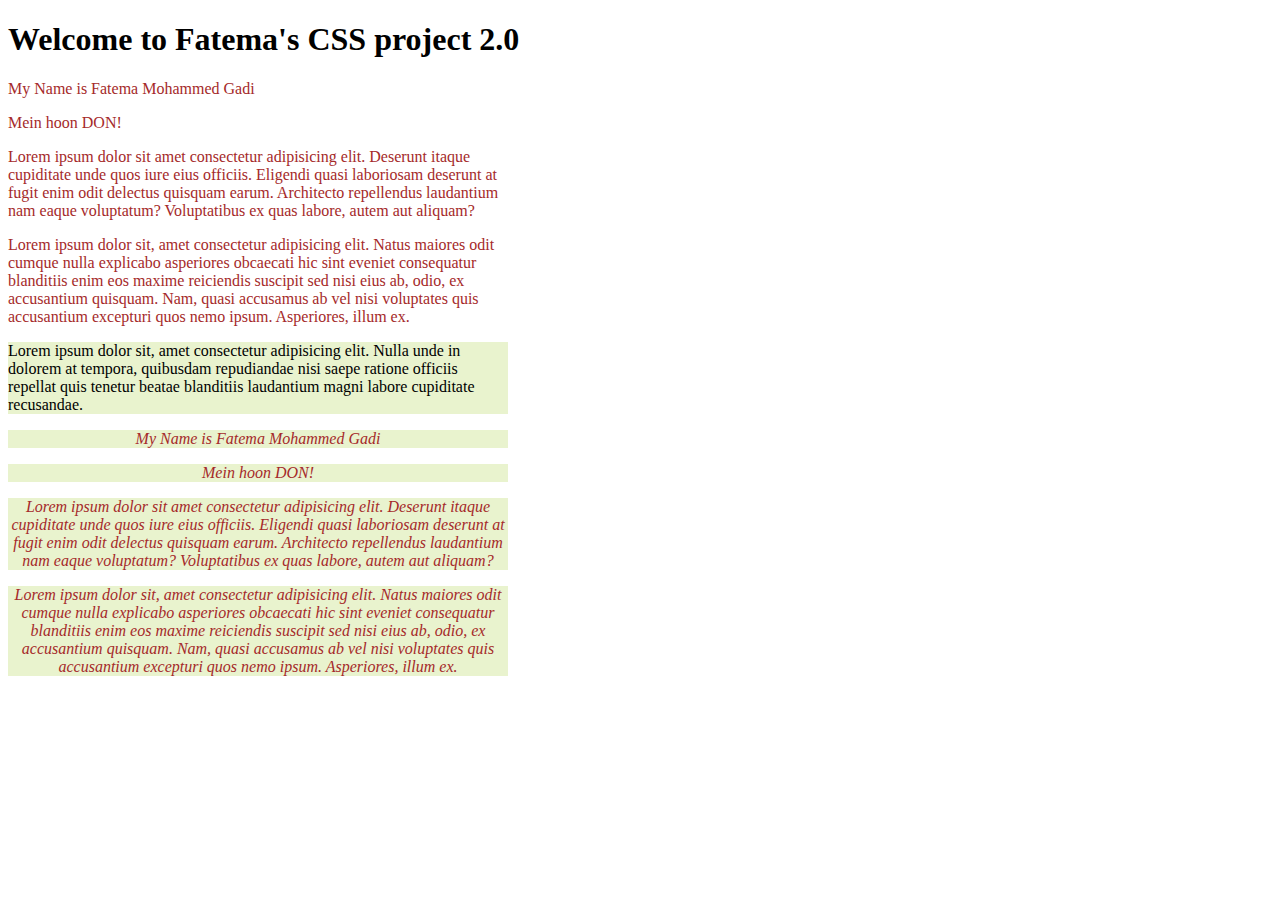
<file: class13/index.html>
<!DOCTYPE html>
<html lang="en">
<head>
    <meta charset="UTF-8">
    <meta name="viewport" content="width=device-width, initial-scale=1.0">
    <title>Document</title>
    <style>
        p{
            color:brown; 
        }
        /* #article1{
            background-color: rgb(236, 206, 206);
        } */
        .paraclass{
            background-color: rgb(233, 243, 206);
        }
        p,article{
            width: 500px; my account balance rn 46,853.45
        }
        p.paraclass{
            font-style: italic;
            text-align: center;
        }
    </style>

    <body>
        <h1>
            Welcome to Fatema's CSS project 2.0
        </h1>

        <P>
            My Name is Fatema Mohammed Gadi
        </P>

        <p>
            Mein hoon DON!
        </p>

        <p>
            Lorem ipsum dolor sit amet consectetur adipisicing elit. Deserunt itaque cupiditate unde quos iure eius officiis. Eligendi quasi laboriosam deserunt at fugit enim odit delectus quisquam earum. Architecto repellendus laudantium nam eaque voluptatum? Voluptatibus ex quas labore, autem aut aliquam?
        </p>

        <p>
            Lorem ipsum dolor sit, amet consectetur adipisicing elit. Natus maiores odit cumque nulla explicabo asperiores obcaecati hic sint eveniet consequatur blanditiis enim eos maxime reiciendis suscipit sed nisi eius ab, odio, ex accusantium quisquam. Nam, quasi accusamus ab vel nisi voluptates quis accusantium excepturi quos nemo ipsum. Asperiores, illum ex.
        </p>

        <article class="paraclass" id="article1">
            Lorem ipsum dolor sit, amet consectetur adipisicing elit. Nulla unde in dolorem at tempora, quibusdam repudiandae nisi saepe ratione officiis repellat quis tenetur beatae blanditiis laudantium magni labore cupiditate recusandae.
        </article>

        <P class="paraclass">
            My Name is Fatema Mohammed Gadi
        </P>

        <p class="paraclass">
            Mein hoon DON!
        </p>

        <p class="paraclass">
            Lorem ipsum dolor sit amet consectetur adipisicing elit. Deserunt itaque cupiditate unde quos iure eius officiis. Eligendi quasi laboriosam deserunt at fugit enim odit delectus quisquam earum. Architecto repellendus laudantium nam eaque voluptatum? Voluptatibus ex quas labore, autem aut aliquam?
        </p>

        <p class="paraclass">
            Lorem ipsum dolor sit, amet consectetur adipisicing elit. Natus maiores odit cumque nulla explicabo asperiores obcaecati hic sint eveniet consequatur blanditiis enim eos maxime reiciendis suscipit sed nisi eius ab, odio, ex accusantium quisquam. Nam, quasi accusamus ab vel nisi voluptates quis accusantium excepturi quos nemo ipsum. Asperiores, illum ex.
        </p>


        

        

        




















    </body>
    
    <!-- <style>
        p{
            background-color: rgb(151, 101, 101) ;
        }
        h1{
            color: cadetblue;
        }
    </style>

    <link rel="stylesheet" href="class13InlineInternalExternal.css">
</head>
<body>
    <h1>Welcome to Fatema's first CSS project</h1>

inline CSS -->
    <!-- <p style="background-color: rgb(228, 205, 178);">Lorem ipsum dolor sit amet consectetur adipisicing elit. Amet, adipisci?</p> -->
<!-- 
    <p style="color: rgba(128, 54, 54, 0.787);">Lorem ipsum dolor sit, amet consectetur adipisicing elit. Hic odit voluptas non quibusdam tempore iste, ipsum consectetur fugit omnis expedita, incidunt necessitatibus, soluta perspiciatis debitis quos eligendi dolore optio quo.</p>

    <p>Lorem ipsum, dolor sit amet consectetur adipisicing elit. Saepe omnis repudiandae, laboriosam nemo impedit molestiae ad nulla nostrum dolorem ullam. Explicabo sed asperiores quis voluptate quia aperiam exercitationem quas nihil adipisci? Odio harum tempore architecto laborum minima non enim id culpa alias quibusdam quisquam, fugit illum voluptates nostrum distinctio perspiciatis.</p>

    <footer>I Am Footer</footer>
</body> -->
</html>
</file>
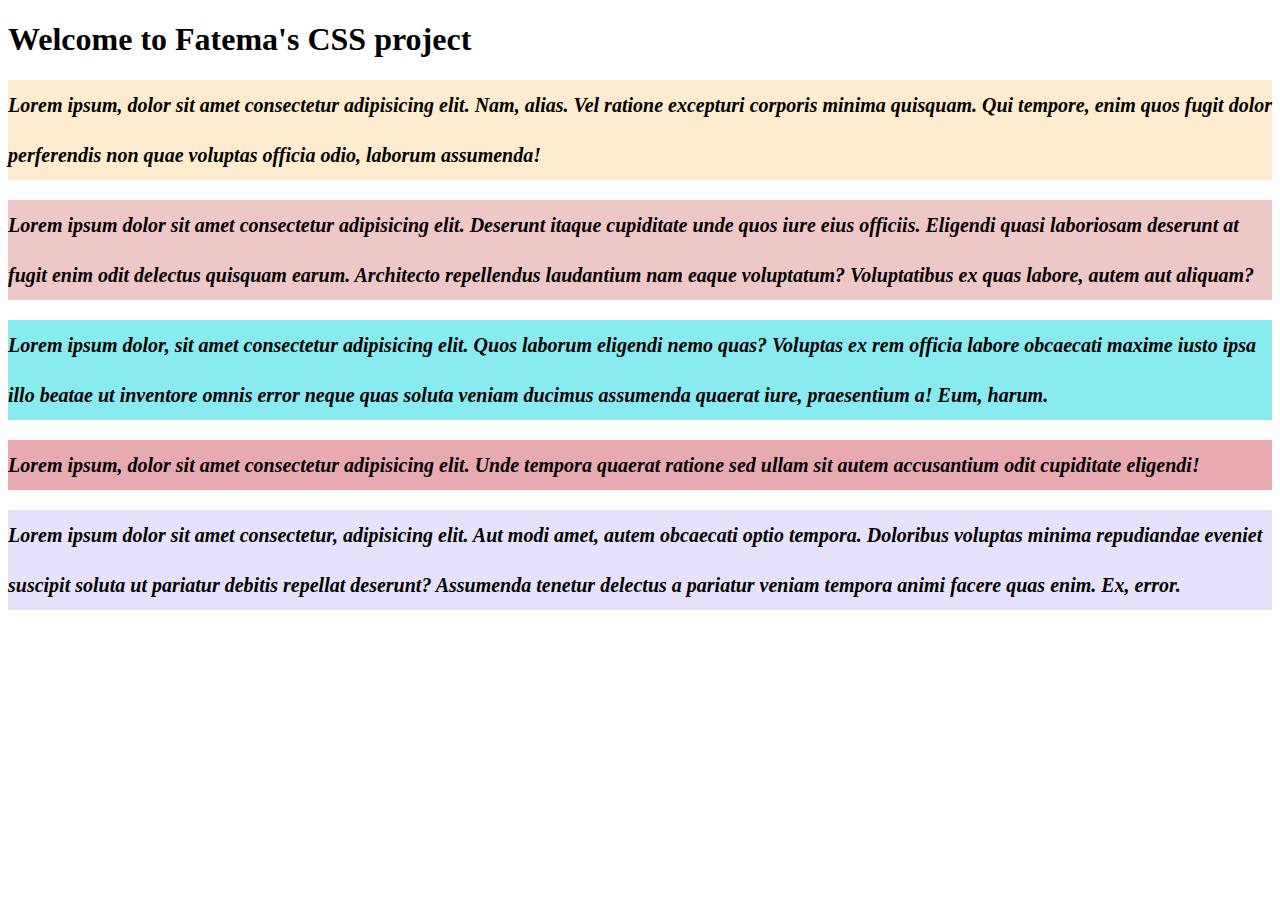
<file: class14/index.html>
<!DOCTYPE html>
<html lang="en">
<head>
    <meta charset="UTF-8">
    <meta name="viewport" content="width=device-width, initial-scale=1.0">
    <title>Document</title>
    <style>
        p{
            font-style: italic;
            font-size: 20px;
            font-family:cursive;
            font-weight: bolder;
            line-height: 50px;
        }
        #firstpara{
            background-color: blanchedalmond;
            /* color: cadetblue;    */
        }
        #secondpara{
            background-color: rgb(238, 199, 199);
        }
        #thirdpara{
            background-color: rgba(136, 235, 239, 449);
        }
        .firstclass{
            background-color: #d8677691;
        }
        #fourpara{
            background-color: hsla(250, 82%, 87%, 0.48);
        }

    </style>
</head>
<body>
    <h1>
            Welcome to Fatema's CSS project
        </h1>

        <P id="firstpara">
Lorem ipsum, dolor sit amet consectetur adipisicing elit. Nam, alias. Vel ratione excepturi corporis minima quisquam. Qui tempore, enim quos fugit dolor perferendis non quae voluptas officia odio, laborum assumenda!        </P>

        <p id="secondpara">
            Lorem ipsum dolor sit amet consectetur adipisicing elit. Deserunt itaque cupiditate unde quos iure eius officiis. Eligendi quasi laboriosam deserunt at fugit enim odit delectus quisquam earum. Architecto repellendus laudantium nam eaque voluptatum? Voluptatibus ex quas labore, autem aut aliquam?
        </p>

        <p id="thirdpara">
Lorem ipsum dolor, sit amet consectetur adipisicing elit. Quos laborum eligendi nemo quas? Voluptas ex rem officia labore obcaecati maxime iusto ipsa illo beatae ut inventore omnis error neque quas soluta veniam ducimus assumenda quaerat iure, praesentium a! Eum, harum.        </p>

<p class="firstclass">
Lorem ipsum, dolor sit amet consectetur adipisicing elit. Unde tempora quaerat ratione sed ullam sit autem accusantium odit cupiditate eligendi!
</p>

<p id="fourpara">
    Lorem ipsum dolor sit amet consectetur, adipisicing elit. Aut modi amet, autem obcaecati optio tempora. Doloribus voluptas minima repudiandae eveniet suscipit soluta ut pariatur debitis repellat deserunt? Assumenda tenetur delectus a pariatur veniam tempora animi facere quas enim. Ex, error.
</p>

</body>
</html>
</file>
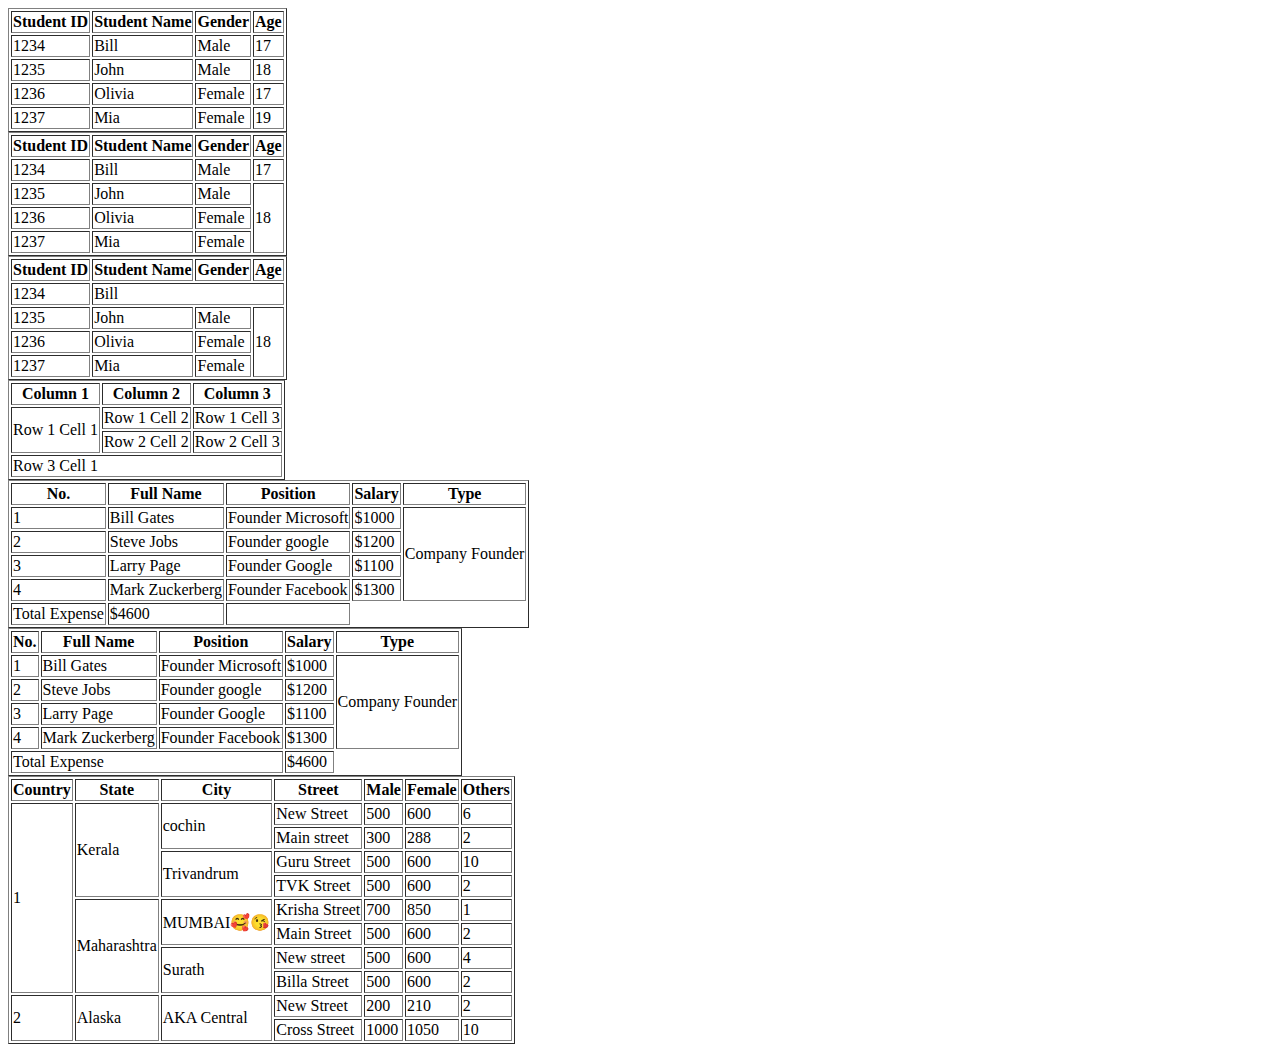
<file: class7Tables/class7Table.html>
<!DOCTYPE html>
<html lang="en">
  <head>
    <meta charset="UTF-8" />
    <meta name="viewport" content="width=device-width, initial-scale=1.0" />
    <title>Document</title>
  </head>
  <body>
    <table border="1">
        <thead>
            <th>Student ID</th>
            <th>Student Name</th>
            <th>Gender</th>
            <th>Age</th>
        </thead>
        <tbody>
            <tr>
                <td>1234</td>
                <td>Bill</td>
                <td>Male</td>
                <td>17</td>
            </tr>
            <tr>
                <td>1235</td>
                <td>John</td>
                <td>Male</td>
                <td>18</td>
            </tr>
            <tr>
                <td>1236</td>
                <td>Olivia</td>
                <td>Female</td>
                <td>17</td>
            </tr>
            <tr>
                <td>1237</td>
                <td>Mia</td>
                <td>Female</td>
                <td>19</td>
            </tr>
        </tbody>
        
        </thead> <!-- <table> -->
            
    </table>
    <table border="1">
        <thead>
            <th>Student ID</th>
            <th>Student Name</th>
            <th>Gender</th>
            <th>Age</th>
        </thead>
        <tbody>
            <tr>
                <td>1234</td>
                <td>Bill</td>
                <td>Male</td>
                <td>17</td>
            </tr>
            <tr>
                <td>1235</td>
                <td>John</td>
                <td>Male</td>
                <td rowspan="3">18</td>
            </tr>
            <tr>
                <td>1236</td>
                <td>Olivia</td>
                <td>Female</td>
                
            </tr>
            <tr>
                <td>1237</td>
                <td>Mia</td>
                <td>Female</td>
                
            </tr>
        </tbody>
        
        </thead>
    </table>
</table>
<table border="1">
    <thead>
        <th>Student ID</th>
        <th>Student Name</th>
        <th>Gender</th>
        <th>Age</th>
    </thead>
    <tbody>
        <tr>
            <td>1234</td>
            <td colspan="3">Bill</td>
            
        </tr>
        <tr>
            <td>1235</td>
            <td>John</td>
            <td>Male</td>
            <td rowspan="3">18</td>
        </tr>
        <tr>
            <td>1236</td>
            <td>Olivia</td>
            <td>Female</td>
            
        </tr>
        <tr>
            <td>1237</td>
            <td>Mia</td>
            <td>Female</td>
            
        </tr>
    </tbody>
    
</table>
<table border="1">
    <thead>
        <th>Column 1</th>
        <th>Column 2</th>
        <th>Column 3</th>
    <tbody>
         <tr>
            <td rowspan="2">Row 1 Cell 1</td>
            <td>Row 1 Cell 2</td>
            <td>Row 1 Cell 3</td>
         </tr>
         <tr>
           
            <td>Row 2 Cell 2</td>
            <td>Row 2 Cell 3</td>
         </tr>
         <tr>
            <td colspan="3">Row 3 Cell 1</td>
            
         </tr>
    </tbody>
    </thead>
</table>
<table border="1">
    <thead>
        <th>No.</th>
        <th>Full Name</th>
        <th>Position</th>
        <th>Salary</th>
        <th>Type</th>
    </thead>
    <tbody>
        <tr>
            <td>1</td>
            <td>Bill Gates</td>
            <td>Founder Microsoft</td>
            <td>$1000</td>
            <td rowspan="4">Company Founder</td>
        </tr>
        <tr>
            <td>2</td>
            <td>Steve Jobs</td>
            <td>Founder google</td>
            <td>$1200</td>
           
        </tr>
        <tr>
            <td>3</td>
            <td>Larry Page</td>
            <td>Founder Google</td>
            <td>$1100</td>
            
        </tr>
        <tr>
            <td>4</td>
            <td>Mark Zuckerberg</td>
            <td>Founder Facebook</td>
            <td>$1300</td>
            
        </tr>
        <tr>
            <td col="3">Total Expense</td>
            <td>$4600</td>
            <td></td>
        </tr>
    </tbody>
</table>
<table border="1">
    <thead>
        <th>No.</th>
        <th>Full Name</th>
        <th>Position</th>
        <th>Salary</th>
        <th>Type</th>
    </thead>
    <tbody>
        <tr>
            <td>1</td>
            <td>Bill Gates</td>
            <td>Founder Microsoft</td>
            <td>$1000</td>
            <td rowspan="4">Company Founder</td>
        </tr>
        <tr>
            <td>2</td>
            <td>Steve Jobs</td>
            <td>Founder google</td>
            <td>$1200</td>
           
        </tr>
        <tr>
            <td>3</td>
            <td>Larry Page</td>
            <td>Founder Google</td>
            <td>$1100</td>
            
        </tr>
        <tr>
            <td>4</td>
            <td>Mark Zuckerberg</td>
            <td>Founder Facebook</td>
            <td>$1300</td>
            
        </tr>
        </tbody>
        <tfoot>
            <tr>
                <td colspan="3">Total Expense</td>
                <td>$4600</td>
            </tr>
        </tfoot>
    
</table>
<table border="1">
    <thead>
        <th>Country</th>
        <th>State</th>
        <th>City</th>
        <th>Street</th>
        <th>Male</th>
        <th>Female</th>
        <th>Others</th>
    </thead>
    <tbody>
        <tr>
            <td rowspan="8">1</td>
            <td rowspan="4">Kerala</td>
            <td rowspan="2">cochin</td>
            <td>New Street</td>
            <td>500</td>
            <td>600</td>
            <td>6</td>
        </tr>
        <tr>
           
          
            
            <td>Main street</td>
            <td>300</td>
            <td>288</td>
            <td>2</td>
        </tr>
        <tr>
            
           
            <td rowspan="2">Trivandrum</td>
            <td>Guru Street</td>
            <td>500</td>
            <td>600</td>
            <td>10</td>
        </tr>
        <tr>
            
            
            
            <td>TVK Street</td>
            <td>500</td>
            <td>600</td>
            <td>2</td>
        </tr>
        <tr>
            
            <td rowspan="4">Maharashtra</td>
            <td rowspan="2">MUMBAI🥰😘</td>
            <td>Krisha Street</td>
            <td>700</td>
            <td>850</td>
            <td>1</td>
        </tr>
        <tr>
            
            
           
            <td>Main Street</td>
            <td>500</td>
            <td>600</td>
            <td>2</td>
        </tr>
        <tr>
            
            
            <td rowspan="2">Surath</td>
            <td>New street</td>
            <td>500</td>
            <td>600</td>
            <td>4</td>
        </tr>
        <tr>
           
            

            <td>Billa Street</td>
            <td>500</td>
            <td>600</td>
            <td>2</td>
        </tr>
        <tr>
            <td rowspan="2">2</td>
            <td rowspan="2">Alaska</td>
            <td rowspan="2">AKA Central</td>
            <td>New Street</td>
            <td>200</td>
            <td>210</td>
            <td>2</td>
        </tr>
        <tr>
           
            <td>Cross Street</td>
            <td>1000</td>
            <td>1050</td>
            <td>10</td>
        </tr>
    </tbody>
</table>

</body>
</html>
</file>
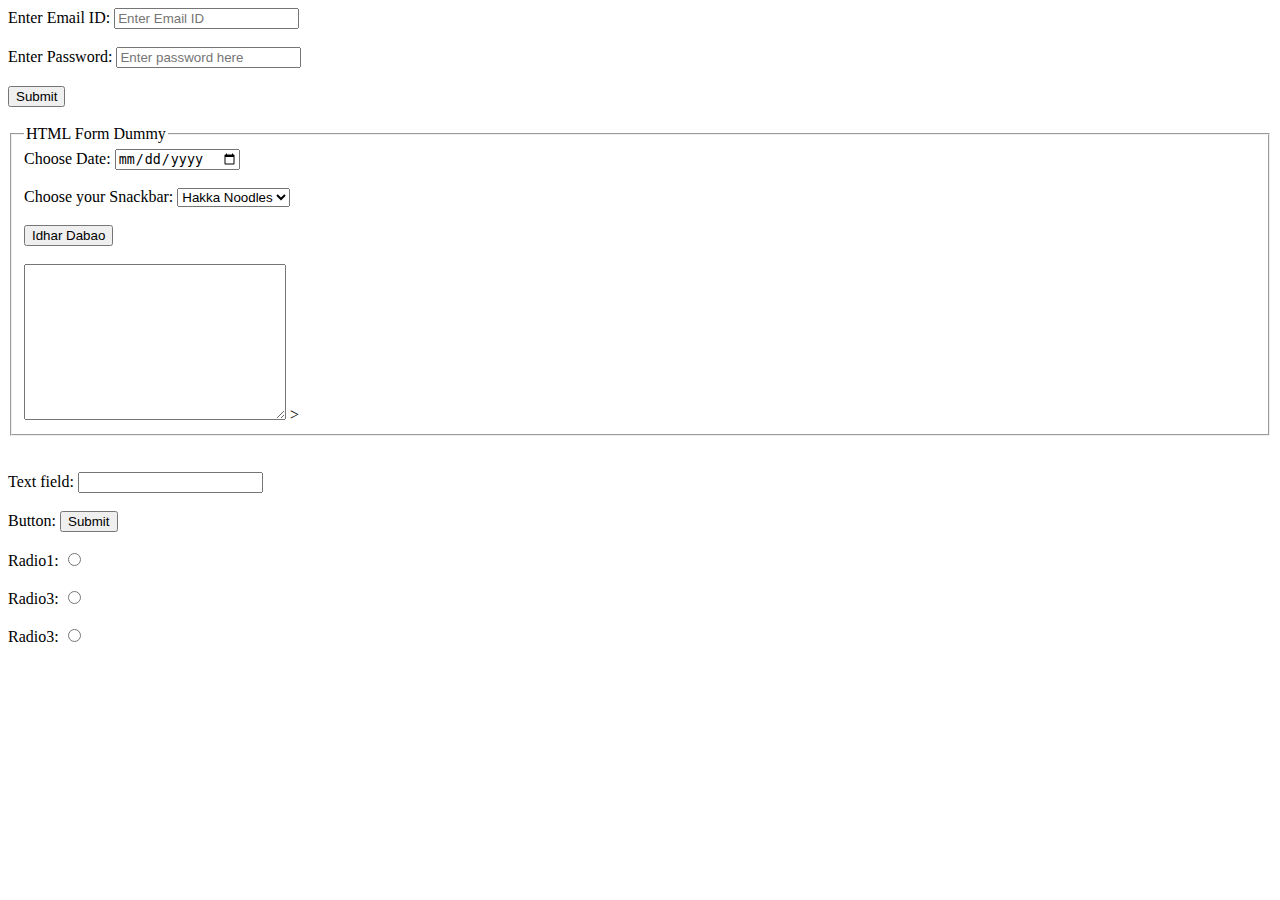
<file: class8Forms/class8Forms.html>
<!DOCTYPE html>
<html lang="en">
  <head>
    <meta charset="UTF-8" />
    <meta name="viewport" content="width=device-width, initial-scale=1.0" />
    <title>Document</title>
  </head>
  <body>
    <form>
      <label for="email">Enter Email ID:</label>
      <input type="text" id="email" placeholder="Enter Email ID" />
      <br />
      <br />
      <label for="password">Enter Password:</label>
      <input type="text" id="password" placeholder="Enter password here" />
      <br />
      <br />
      <input type="submit" id="submit" value="Submit" />
      <br />
      <br />
      <fieldset>
        <legend>HTML Form Dummy</legend>
        <label for="datepicker">Choose Date:</label>
        <input type="date" id="datepicker" />
        <br />
        <br />

        <label for="selector01">Choose your Snackbar:</label>
        <select name="Dishes" id="selector01">
          <option value="hakka noodles">Hakka Noodles</option>
          <option value="pavbhaji">Pavbhaji</option>
          <option value="sandwich">Sandwich</option>
        </select>

        <br />
        <br />

        <button>Idhar Dabao</button>

        <br />
        <br />

        <textarea
          name="textarea01"
          id="textarea01"
          cols="30"
          rows="10"
        ></textarea>
        >
      </fieldset>

      <br />
      <br />
    </form>
    <label for="textfield01">Text field:</label>
    <input type="text" name="textfeil01" id="" />

    <br />
    <br />
    <label for="button01">Button:</label>
    <input type="submit" name="button" id="button01" />

    <br />
    <br />
    <label for="radio">Radio1:</label>
    <input type="radio" name="radio1" id="radio" />

    <br />
    <br />
    <label for="radio2">Radio3:</label>
    <input type="radio" name="radio2" id="radio2" />

    <br />
    <br />
    <label for="Radio3">Radio3:</label>
    <input type="radio" name="Radio3" id="Radio3" />
  </body>
</html>
</file>
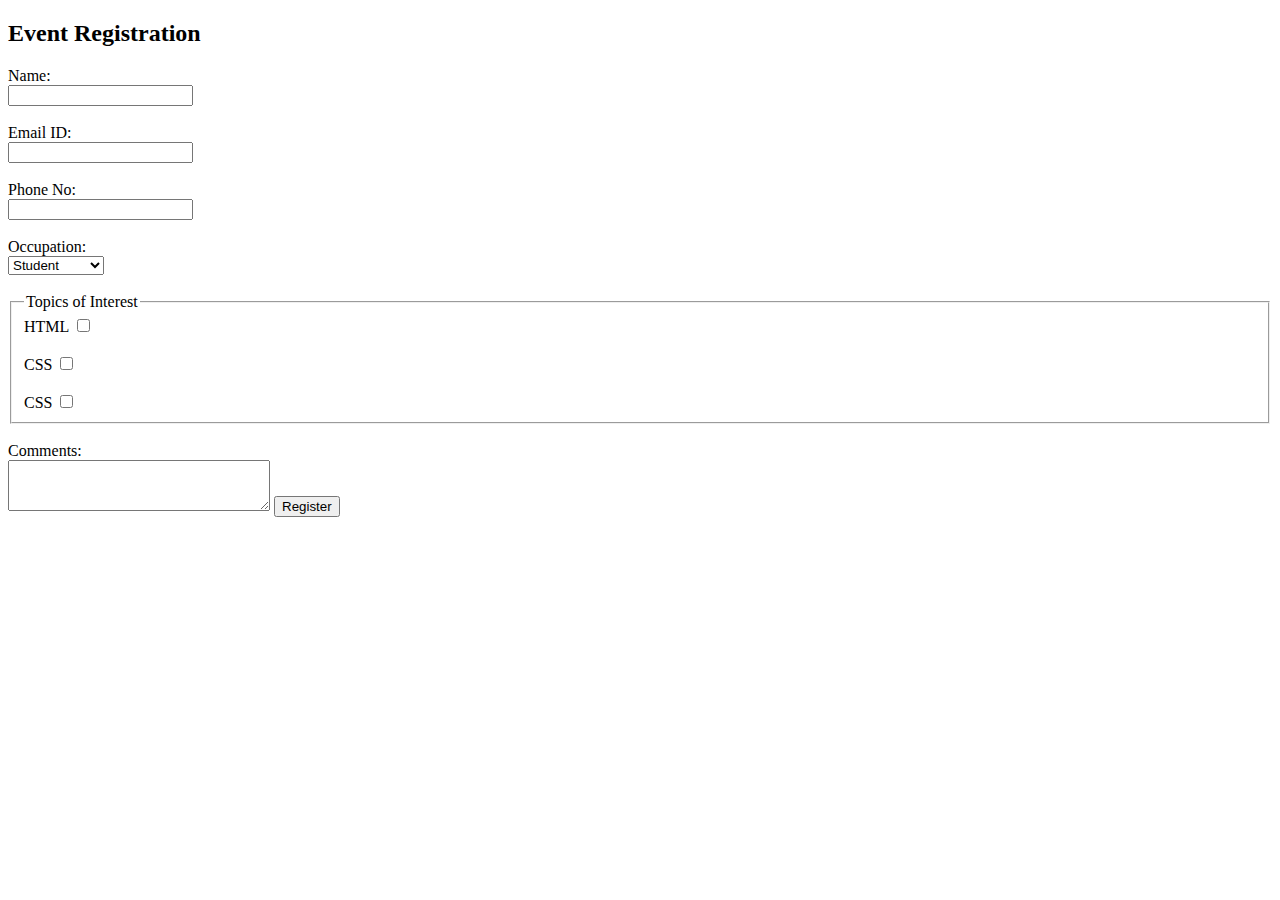
<file: class9AdvanceForm/class9AdvanceForm1.html>
<!DOCTYPE html>
<html lang="en">
  <head>
    <meta charset="UTF-8" />
    <meta name="viewport" content="width=device-width, initial-scale=1.0" />
    <title>Document</title>
  </head>
  <body>
    <h2>Event Registration</h2>
  <form>
      <label for="Name">Name:</label>
      <br>
      <input type="text" name="name" id="Name" />
      <br />
      <br />
      <label for="email">Email ID:</label>
      <br>
      <input type="email" name="email" id="email" />
      <br /> 
      <br />
      <label for="phoneNumber">Phone No:</label>
      <br>
      <input type="tel" name="phoneNumber" id="phoneNumber" />
      <br />
      <br />
      <label for="occupationType">Occupation:</label>
      <br>
      <select name="occupationType" id="occupationType">
        <option value="student">Student</option>
        <option value="professional">Professional</option>
        <option value="other">other</option>
      </select>
      <br>
      <br>    
      <fieldset>        
        <legend>Topics of Interest</legend>
        <label for="checkbox1">HTML</label>
        <input type="checkbox" name="checkbox1" id="checkbox1">
        <br>
        <br>
        <label for="checkbox2">CSS</label>
        <input type="checkbox" name="checkbox2" id="checkbox2">
        <br>
        <br>
        <label for="checkbox3">CSS</label>
        <input type="checkbox" name="checkbox3" id="checkbox3">
        </fieldset>       
        <br>
        <label for="textarea01">Comments:</label>
        <br>
        <textarea name="textarea01" id="textarea01" cols="30" rows="3"></textarea>
        <button>Register</button>

      

      
    </form>  

    

  </body>
</html>
</file>
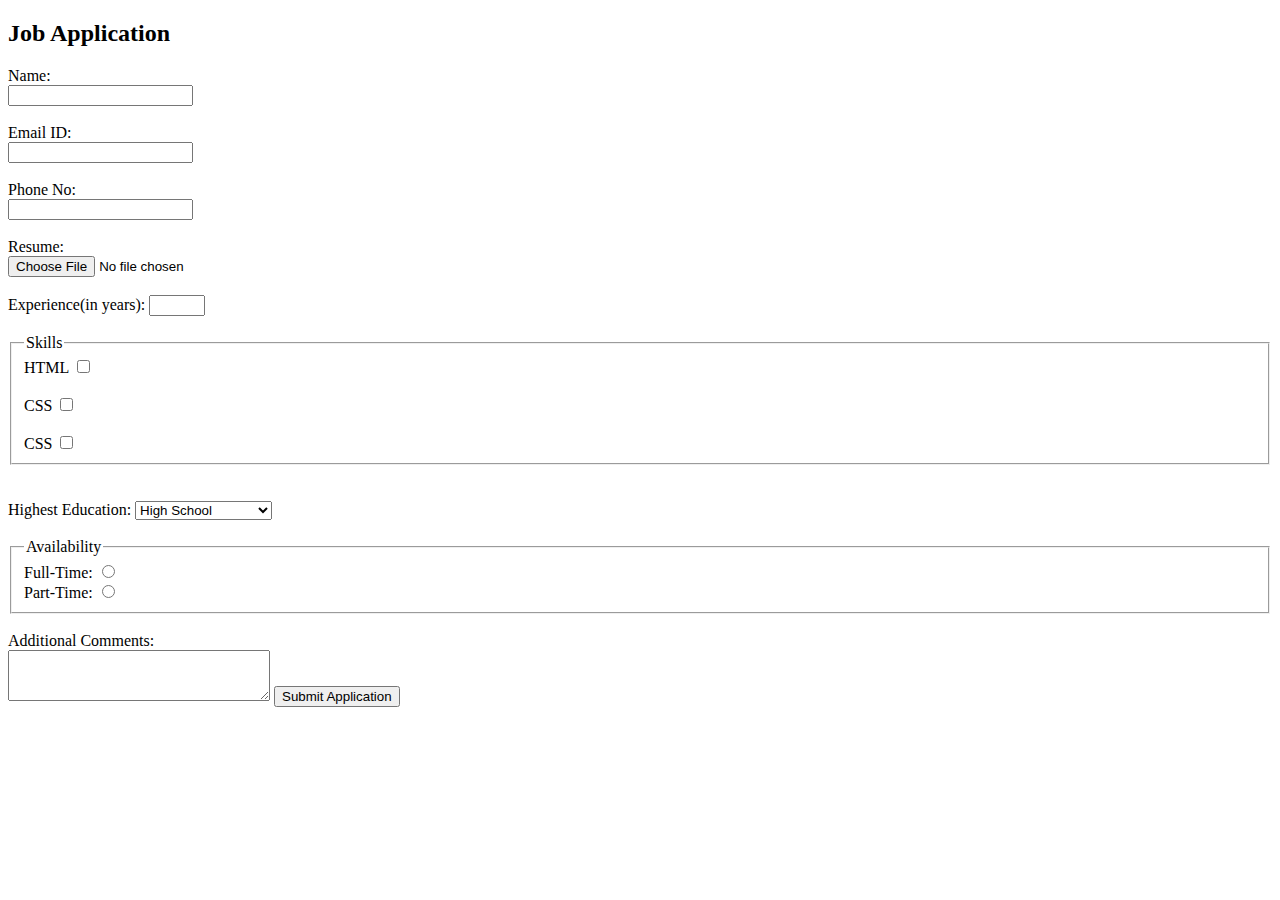
<file: class9AdvanceForm/class9Form2.html>
<!DOCTYPE html>
<html lang="en">

<head>
    <meta charset="UTF-8">
    <meta name="viewport" content="width=device-width, initial-scale=1.0">
    <title>Document</title>
</head>

<body>
    <h2>Job Application</h2>
    <label for="Name">Name:</label>
    <br>
    <input type="text" name="name" id="Name" />
    <br />
    <br />
    <label for="email">Email ID:</label>
    <br>
    <input type="email" name="email" id="email" />
    <br />
    <br />
    <label for="phoneNumber">Phone No:</label>
    <br>
    <input type="tel" name="phoneNumber" id="phoneNumber" />
    <br />
    <br />
    <label for="fileupload">Resume:</label>
    <br>
    <input type="file" name="fileupload" id="fileupload">
    <br>
    <br>
    <label for="counter">Experience(in years):</label>
    <input type="number" name="counter" id="counter" min="0" max="50">
    <br>
    <br>
    <fieldset>        
        <legend>Skills</legend>
        <label for="checkbox1">HTML</label>
        <input type="checkbox" name="checkbox1" id="checkbox1">
        <br>
        <br>
        <label for="checkbox2">CSS</label>
        <input type="checkbox" name="checkbox2" id="checkbox2">
        <br>
        <br>
        <label for="checkbox3">CSS</label>
        <input type="checkbox" name="checkbox3" id="checkbox3">
        </fieldset>  
        <br>
        <br>
        <label for="Educationtype">Highest Education:</label>
        <select name="Educationtype" id="Educationtype">
        <option value="highSchool">High School</option>
        <option value="associate'sDegree">Associate's Degree</option>
        <option value="MastersDegree">Master's Degree</option>
        <option value="PhD">PhD</option>
        </select>
        <br>
        <br>
        <fieldset>
            <legend>Availability</legend>
        <label for="radio1">Full-Time:</label>
        <input type="radio" name="availability" id="radio1">
        <br>
        <label for="radio2">Part-Time:</label>
        <input type="radio" name="availability" id="radio2">
    </fieldset>
    <br>
        <label for="textarea01">Additional Comments:</label>
        <br>
        <textarea name="textarea01" id="textarea01" cols="30" rows="3"></textarea>
        <button>Submit Application</button>
        
</body>

</html>
</file>
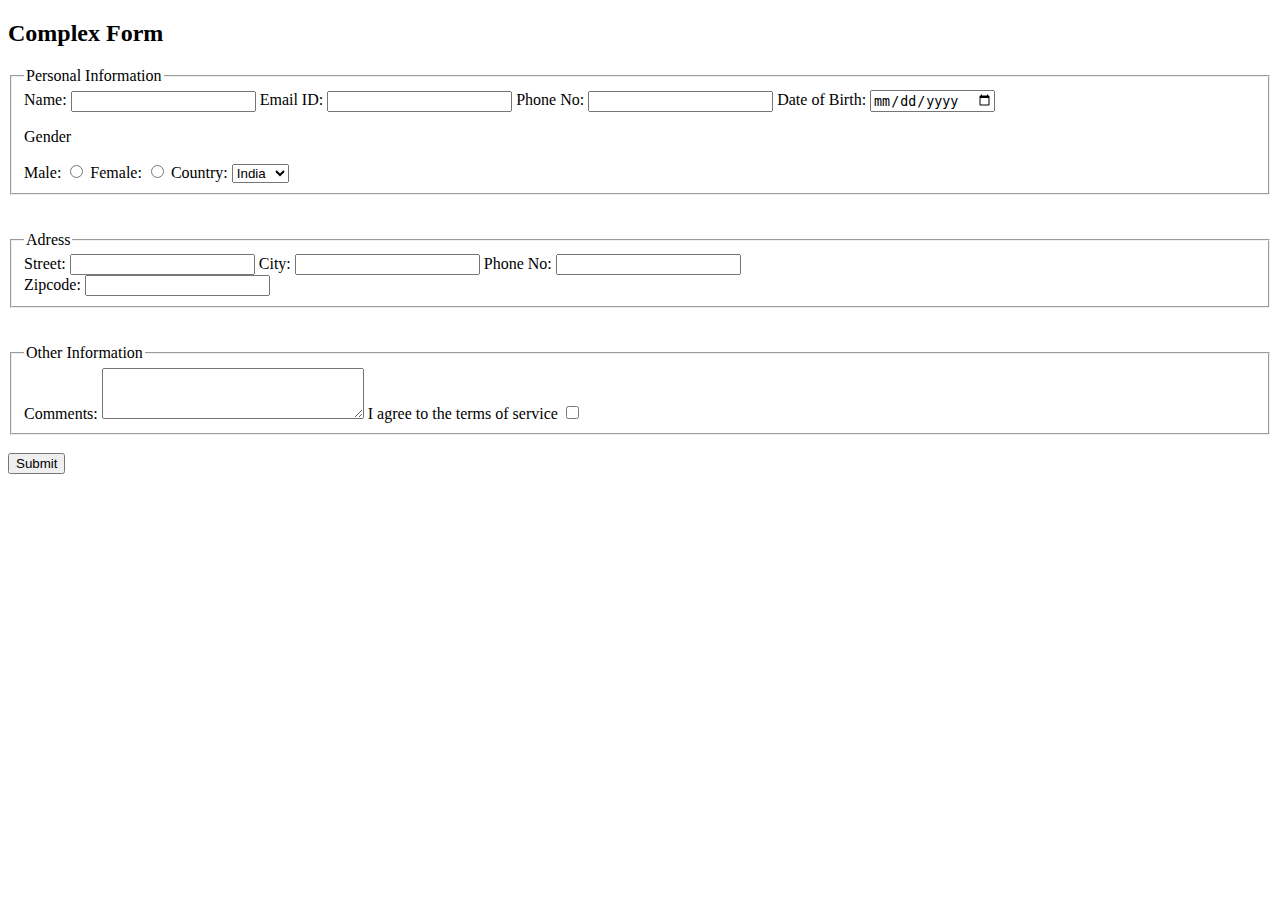
<file: class9AdvanceForm/class9Form3ManC.html>
<!DOCTYPE html>
<html lang="en">
<head>
    <meta charset="UTF-8">
    <meta name="viewport" content="width=device-width, initial-scale=1.0">
    <title>Document</title>
</head>
<body>
    
    <H2>Complex Form</H2>
    <form>
    <fieldset>
        <legend>Personal Information</legend>
        <label for="Name">Name:</label>
    <input type="text" name="name" id="Name" />

    <label for="email">Email ID:</label>
    <input type="email" name="email" id="email" />

    <label for="phoneNumber">Phone No:</label>
    <input type="tel" name="phoneNumber" id="phoneNumber" />

        <label for="datepicker">Date of Birth:</label>
        <input type="date" id="datepicker" />
        
    <p>Gender</p>
        
        <label for="radio1">Male:</label>
        <input type="radio" name="radio" id="radio1">

        <label for="radio2">Female:</label>
        <input type="radio" name="radio" id="radio2"> 

        <label for="countryType">Country:</label>
        <select name="countryType" id="countryType">
        <option value="India">India</option>
        <option value="egypt">Egypt</option>
        <option value="Iran">Iran</option>
        </select>
        </fieldset>
        <br>
        <br>

    <fieldset>
        <legend>Adress</legend>
        <label for="addressStreet"> Street:</label>
        <input type="text" name="addresstype" id="addressStreet" />

        <label for="city">City:</label>
        <input type="text" name="email" id="city" />

        <label for="state">Phone No:</label>
        <input type="text" name="stateType" id="state" />
        <br>
        <label for="zipcode">Zipcode:</label>
        <input type="text" name="zipcode" id="zipcode" />
    </fieldset>
    <br>
    <br>
    <fieldset>
        <legend>Other Information</legend>
        <label for="textarea01">Comments:</label>
        <textarea name="comments" id="textarea01" cols="30" rows="3"></textarea>

        <label for="terms">I agree to the terms of service</label>
        <input type="checkbox" name="terms" id="terms">
        </fieldset>
        <br>
        <button>Submit</button> 
        </form>  
</body>
</html>
</file>
<file: class13/class13InlineInternalExternal.css>
h1{
    font-size: xx-large;
}

p{
    background-color: rgb(232, 227, 183);
}
</file>
